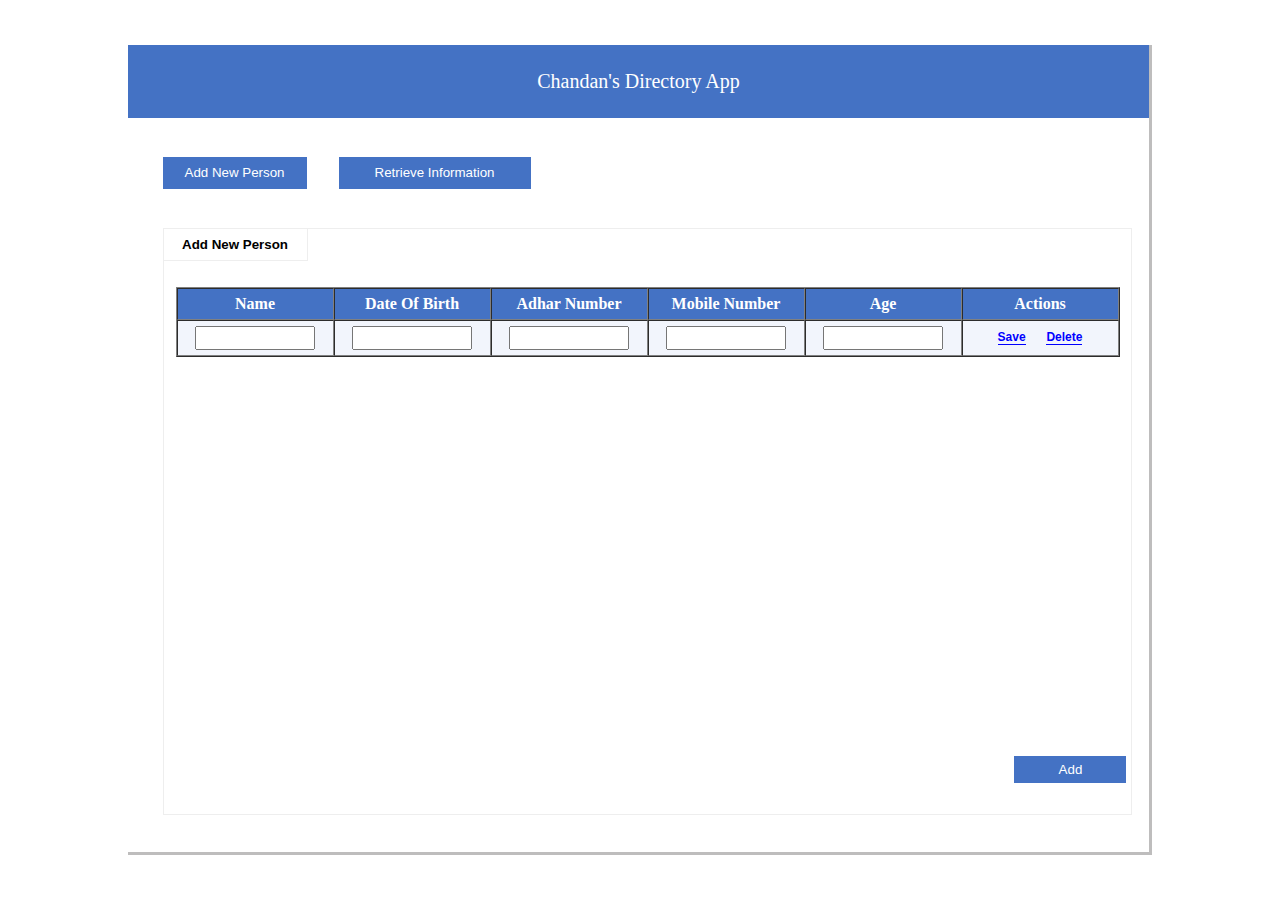
<file: index.html>
<!DOCTYPE html>
<html lang="en">
<head>
    <meta charset="UTF-8">
    <meta http-equiv="X-UA-Compatible" content="IE=edge">
    <meta name="viewport" content="width=device-width, initial-scale=1.0">
    <title>Datas</title>
    <link rel="stylesheet" href="style.css" class="href">

    <script src="https://code.jquery.com/jquery-3.6.2.slim.js" integrity="sha256-OflJKW8Z8amEUuCaflBZJ4GOg4+JnNh9JdVfoV+6biw=" crossorigin="anonymous"></script>

</head>
<body>
    
    <div class="main">
        <div class="header">Chandan's  Directory  App</div>
        <div class="bod">
           <div class="btns">
              <button class="btn1">Add New Person</button>
              <a href="retrive.html"><button class="btn2">Retrieve Information </button></a>
           </div>
           <div class="box">
             <div class="btn-nw-prsn">
                <button class="btnin1"><h4>Add New Person</h4></button>
             </div>


             <div class="table-sec" >
                
                 <table class="tebl" border="1" cellspacing="0">
                    <thead class="tebl">
                        <tr class="tr1">
                            <th class="td1" >Name</th>
                            <th class="td1">Date Of Birth</th>
                            <th class="td1">Adhar Number</th>
                            <th class="td1">Mobile Number</th>
                            <th class="td1">Age</th>
                            <th class="td1">Actions</th>

                                                    
                        </tr>
                    </thead>

                    <tbody id="TBody">
                        <tr class="tr2" id="TRow" >
                            <td class="td2"><input type="text" class="inpt"  id="name"></td>
                            <td class="td2"><input type="text" class="inpt" id="dob"></td>
                            <td class="td2"><input type="text" class="inpt"  id="adhar"></td>
                            <td class="td2"><input type="text" class="inpt"  id="mob"></td>
                            <td class="td2"><input type="text" class="inpt"  id="age"></td>
                            <td class="td2 for">
                                 <button onclick="myfunc()" class="save">Save</button>
                                 <button class="delete" onclick="BtnDel(this)">Delete</button>
                            </td>
                        </tr>
                    </tbody>
                 </table> 
                 
             </div>





             <div class="btn-add">
                <button class="btnin2" id="btnin2" onclick="myfun()">Add</button>
             </div>
           </div>
        </div>
    </div>


   
    <script src="index.js">  </script>
     
</body>
</html>
</file>
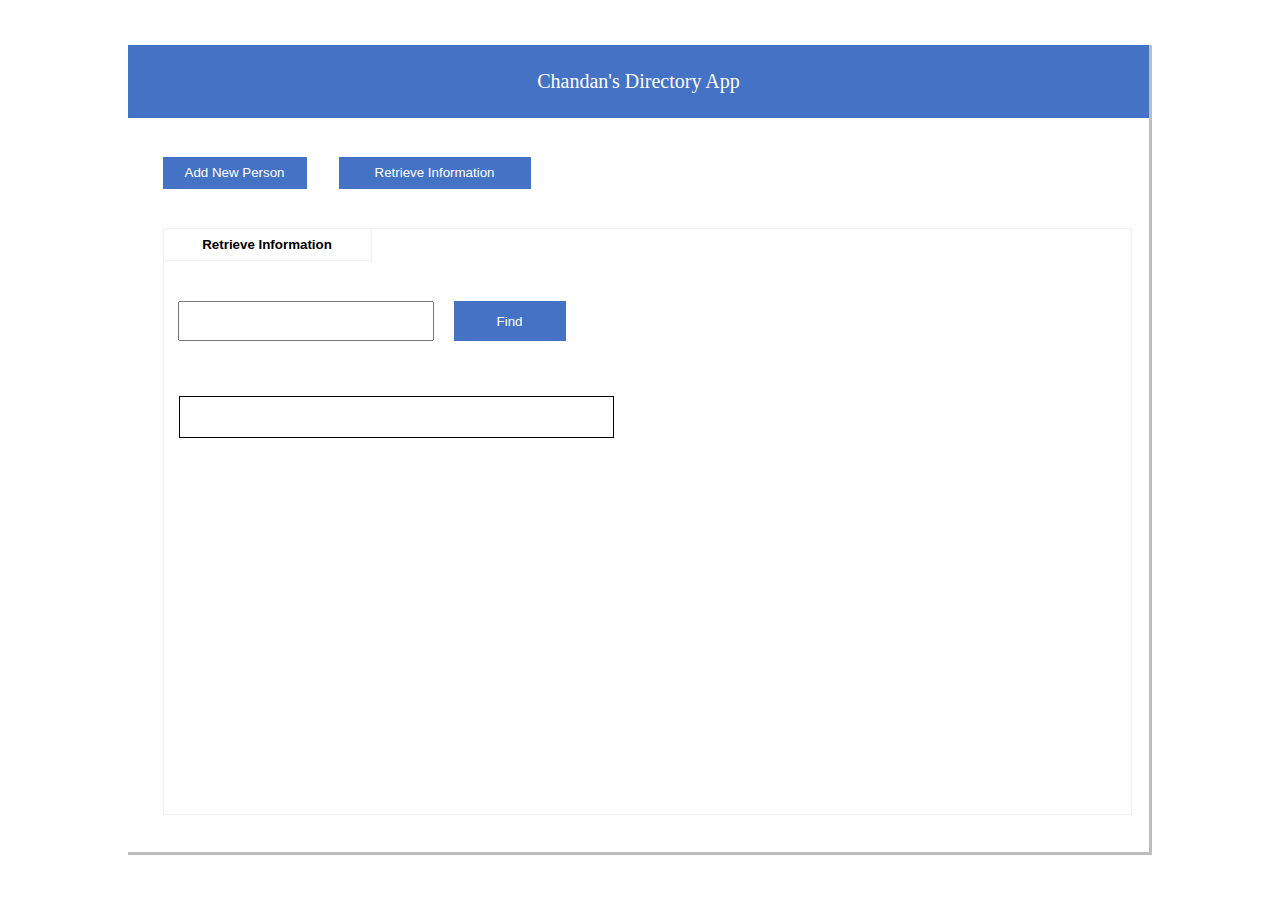
<file: retrive.html>
<!DOCTYPE html>
<html lang="en">
<head>
    <meta charset="UTF-8">
    <meta http-equiv="X-UA-Compatible" content="IE=edge">
    <meta name="viewport" content="width=device-width, initial-scale=1.0">
    <title>Document</title>
    <link rel="stylesheet" href="style.css" class="href">

    <script src="https://code.jquery.com/jquery-3.6.2.slim.js" integrity="sha256-OflJKW8Z8amEUuCaflBZJ4GOg4+JnNh9JdVfoV+6biw=" crossorigin="anonymous"></script>

</head>
<body>
    
    <div class="main">
        <div class="header">Chandan's  Directory  App</div>
        <div class="bod">
           <div class="btns">
              <button class="btn1">Add New Person</button>
              <button class="btn2">Retrieve Information </button>
           </div>
           <div class="box">
             <div class="btn-nw-prsn">
                <button class="btnin1 rtv"><h4 font-weight="800">Retrieve Information</h4></button>
             </div>


             <div class="set" >
                
                 <div class="entry">
                    <input type="text" class="entry1" id="entry1">
                    <button class="find" onclick="adrfind()">Find</button>
                 </div>

                 <div class="found" id="show">
                    <span id="sw1"></span>
                    <span id="sw2"></span>
                    <span id="sw3"></span>
                    <span id="sw4"></span>
                    <span id="sw5"></span>
                 </div>

                 
             </div>

           </div>
        </div>
    </div>


   
    <script src="index.js">  </script>
     
</body>
</html>
</file>
<file: style.css>
*{
    margin: 0;
    padding: 0;
    box-sizing: border-box;
}

body {
    width: 100vw;
    height: 100vh;
    background-color: #ffffff;
    display: flex;
    align-items: center;
    justify-content: center;
}

.main {
    height: 90vh;
    width: 80vw;
    background-color: aquamarine;
    display: flex;
    flex-direction: column;
    border:  inset rgb(190, 189, 189);
    border-top: none;
    border-left: none;
}

.header {
    width: 100%;
    height: 9%;
    background-color: #4472C4 ;
}

.bod {
    width: 100%;
    height: 91%;
    background-color: #ffffff;
    display: flex;
    flex-direction: column;
    align-items: center;
    
    
}

.btns {
    width: 95%;
    height: 15%;
    background-color: #ffffff;
    display: flex;
    flex-direction: row;
    align-items: center;
    gap: 2rem;
    margin-left: 18px;
}

.btn1 {
    width: 9rem;
    height: 2rem;
    background-color: #4472C4;
    color: #ffffff;
    border: none;
}


.btn2 {
    width: 12rem;
    height: 2rem;
    background-color: #4472C4;
    color: #ffffff;
    border: none;
}

.box {
    margin-left: 18px;
    width: 95%;
    height: 80%;
    background-color: #ffffff;
    border: 1px groove;
    display: flex;
    flex-direction: column;

}

.btn-nw-prsn {
    width: 100%;
    height: 10%;
    background-color: #ffffff;
   
}

.btnin1 {
    width: 9rem;
    height: 2rem;
    background-color: #ffffff;
    border-left: none;
    border-top: none;
    border-bottom:0.5px groove ;
    border-right: 0.5px groove;   
}



.table-sec {
    width: 100%;
    height: 80%;
    background-color: #ffffff;
    display: flex;
    flex-direction: column;
    align-items: center;
}

.tebl {
    width: 59rem;
    height: 2rem;
    table-layout: fixed;
    text-align: center;
    
    
}

.tr1 {
    background-color: #4472C4;
    height: 2rem;
}

.td1 {
    color: #ffffff;
}

.td2 {
    background-color: #f2f5fc;
    height: 2.2rem;
}

.td2-1{
    background-color: #f2f5fc;
    height: 2.2rem;
    display: flex;
    flex-direction: row;
    align-items: center;
    justify-content: center;
    gap: 15px;
}
.inpt {
    height: 1.5rem;
    width: 7.5rem;
}

.btn-add {
    width: 100%;
    height: 10%;
    background-color: #ffffff;
    display: flex;
    justify-content: flex-end;
}

.btnin2 {
    width: 7rem;
    height: 1.7rem;
    background-color: #4472C4;
    border: none;
    color: #ffffff;
    margin-right: 5px;
}

.header {

    color: #ffffff;
    font-size: 20px;
    display: flex;
    align-items: center;
    justify-content: center;
}



/*  
save, delete
*/

.save,
.delete {
   border-left: none;
   border-top: none;
   border-right: none;
   border-bottom: 1px solid blue;
   background-color:  #f2f5fc;
   color: blue;
   font-size: 0.75rem;
   font-weight: 700;

}

.for {
    display: flex;
    gap: 1.3rem;
    align-items: center;
    justify-content: center;
}

.rtv {
    width: 13rem;
}

.set {
    width: 100%;
    height: 80%;
    background-color: #ffffff;
    display: flex;
    flex-direction: column;

    
}

.entry {
    width: 100%;
    height: 20%;
    display: flex;
    flex-direction: row;
    gap: 20px;
    
}

.entry1 {
    width: 16rem;
    height: 2.5rem;
    margin-left: 14px;
    margin-top: 14px;
}

.find {
    width: 7rem;
    height: 2.5rem;
    background-color: #4472C4;
    color: #ffffff;
    border: none;
    margin-top: 14px;
}

.found {
    width: 45%;
    height: auto;
    border: 1px groove black;
    display: flex;
    flex-direction: column;
    padding: 20px;
    margin: 15px;
   
}


#sw1,#sw2,#sw3,#sw4,#sw5 {
    font-size: 2rem;
    margin-left: 15px;
    
}

.nodata {
    font-size: 3.5rem;
    font-family: 'Gill Sans', 'Gill Sans MT', Calibri, 'Trebuchet MS', sans-serif;
}
</file>
